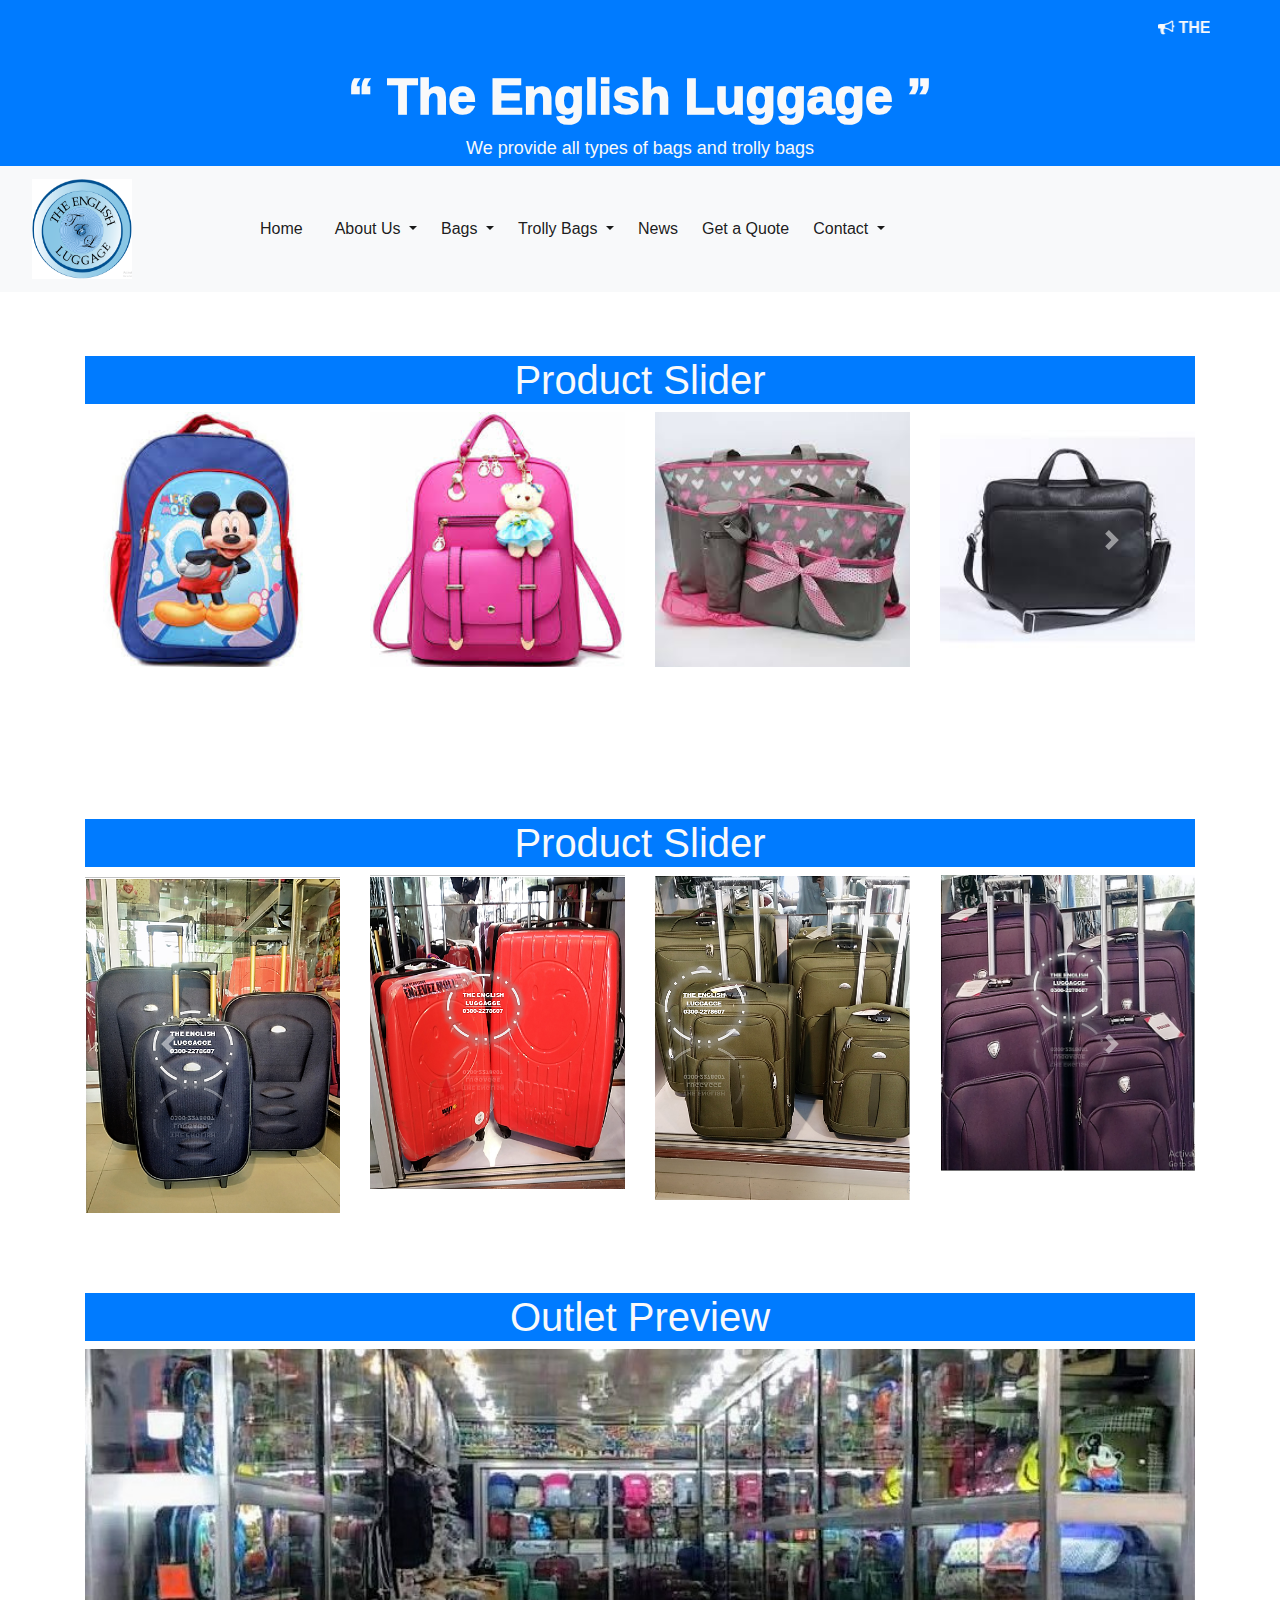
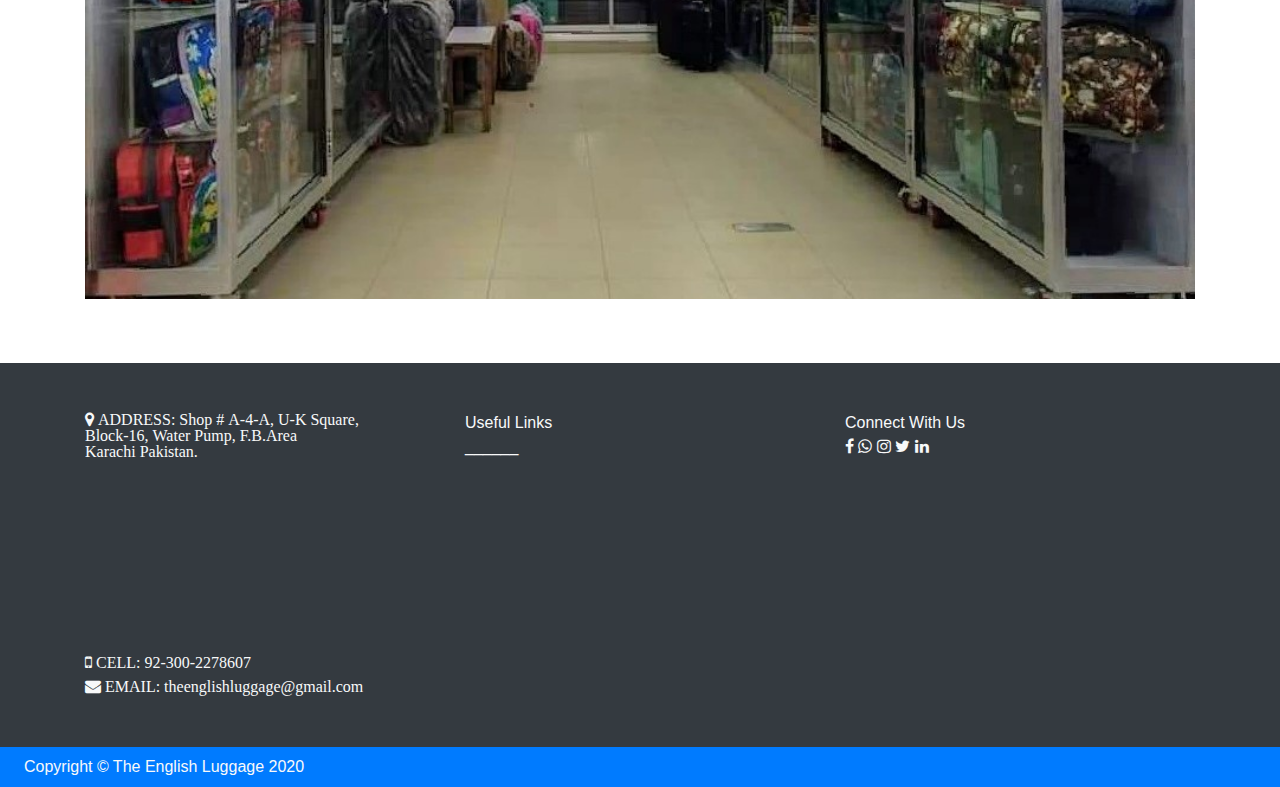
<file: public/index.html>
<!DOCTYPE html>
<html lang="en">
<head>
    <meta charset="UTF-8">
    <meta name="viewport" content="width=device-width, initial-scale=1.0">
    <title>The English Luggage</title>
    <link rel="stylesheet" href="style.css">
    <link rel="stylesheet" href="css/bootstrap.css">
    <link rel="stylesheet" href="css/font-awesome.min.css">
</head>
<body>
  <div class="news bg-primary text-light py-3">
    <div class="container">
        <div class="row">
    <marquee behavior="" direction=""> <i class="fa fa-bullhorn" aria-hidden="true"></i> <b>THE ENGLISH LUGGAGE  Regular Timings: 9:00 AM to 7:00 PM, Friday Timings: 9:00 AM to 7:00 PM | Break: 12:30 PM to 2:00 PM  </b>  </marquee>
        </div>
    </div>
    </div>
    <!-- topbar start -->
    <div class="topbar bg-primary text-light py-1">
        <div class="container">
            <div class="row">
                <div class="col-md-2">  
                </div>

                <div class="col-md-8 heading text-light">  
                 <q class="tel">   The English Luggage </q> <br> We provide all types of bags and trolly bags              </div>

                <div class="col-md-2 "> 
                    <div class="social">
                        <a href="https://www.facebook.com/TheEnglishLuggage/?ref=bookmarks"> <i class="fa fa-facebook pl-2"></i></a>
                        <a href=""> <i class="fa fa-phone pl-2"></i></a>  
                        <a href=""><i class="fa fa-envelope pl-2"></i></a>
                        <a href=""><i class="fa fa-instagram pl-2"></i></a>
                        <a href=""><i class="fa fa-whatsapp pl-2"></i></a>
                    </div>

                </div>

            </div>
        </div>
    </div>
    <!-- topbar ends -->
    
    <!-- <img src="images/shop logo.jpg" class="img-fluid" alt="Responsive image"> -->

<!-- menu bar start -->
<nav class="navbar sticky-top navbar-light bg-light navbar-expand-md">
    <a class="navbar-brand pl-3 pr-5" href="#"><img width="100px"
         height="100px" src="images/tel logo.png" class="logopic" alt=""></a>
    <button class="navbar-toggler" type="button" data-toggle="collapse" data-target="#navbarSupportedContent" aria-controls="navbarSupportedContent" aria-expanded="false" aria-label="Toggle navigation">
      <span class="navbar-toggler-icon"></span>
    </button>
  
    <div class="collapse navbar-collapse pl-5" id="navbarSupportedContent">
      <ul class="navbar-nav mr-auto">


        <li class="nav-item active home">
          <a class="nav-link px-3 pr-2" href="#">Home <span class="sr-only">(current)</span></a>
        </li>



        <li class="nav-item dropdown active pl-2">
          <a class="nav-link dropdown-toggle" href="#" id="navbarDropdown" role="button" data-toggle="dropdown" aria-haspopup="true" aria-expanded="false">
            About Us
          </a>
          <div class="dropdown-menu" aria-labelledby="navbarDropdown">
            <a class="dropdown-item" href="linking pages/intro.html">Introduction</a>
                        
          </div>
        </li>



        <li class="nav-item dropdown active pl-2">
            <a class="nav-link dropdown-toggle" href="#" id="navbarDropdown" role="button" data-toggle="dropdown" aria-haspopup="true" aria-expanded="false">
              Bags
            </a>
            <div class="dropdown-menu" aria-labelledby="navbarDropdown">
              <a class="dropdown-item" href="linking pages/bags.html" >School Bags</a>
              <a class="dropdown-item" href="linking pages/college.html">College Bags</a>
              <!-- <a class="dropdown-item" href="#">University Bags</a>
              <a class="dropdown-item" href="#">Baby Bags</a>
              <a class="dropdown-item" href="#">Ladies Bags</a>
              <a class="dropdown-item" href="#">Hand pouches and clutches</a> -->
              
              
            </div>
          </li>


          <li class="nav-item dropdown active pl-2">
            <a class="nav-link dropdown-toggle" href="#" id="navbarDropdown" role="button" data-toggle="dropdown" aria-haspopup="true" aria-expanded="false">
              Trolly Bags
            </a>
            <div class="dropdown-menu" aria-labelledby="navbarDropdown">
              <a class="dropdown-item" href="linking pages/semihard.html"target="_blank">Semi-Hard Trolly Bags</a>
              <a class="dropdown-item" href="linking pages/fiber.html"target="_blank">Fiber Trolly Bags</a>
              
            </div>
          </li>

          <!-- <li class="nav-item dropdown active">
            <a class="nav-link dropdown-toggle" href="#" id="navbarDropdown" role="button" data-toggle="dropdown" aria-haspopup="true" aria-expanded="false">
              Office/Work
            </a>
            <div class="dropdown-menu" aria-labelledby="navbarDropdown">
              <a class="dropdown-item" href="#">Saylani University</a>
              <a class="dropdown-item" href="#">Saylani City</a>
              
            </div>
          </li> -->

          
          <li class="nav-item active pl-2">
            <a class="nav-link" href="linking pages/news.html">News <span class="sr-only">(current)</span></a>
          </li>
          <li class="nav-item active pl-2">
            <a class="nav-link" href="linking pages/quote.html">Get a Quote <span class="sr-only">(current)</span></a>
          </li>

          <li class="nav-item active dropdown pl-2">
            <a class="nav-link dropdown-toggle" href="#" id="navbarDropdown" role="button" data-toggle="dropdown" aria-haspopup="true" aria-expanded="false">
              Contact
            </a>
            <div class="dropdown-menu" aria-labelledby="navbarDropdown">
              <a class="dropdown-item" href="https://www.facebook.com/TheEnglishLuggage/?ref=bookmarks" target="_blank">Facebook</a>
              <a class="dropdown-item" href="https://wa.me/923002278607" target="_blank">Whatsapp</a>
              <a class="dropdown-item" href="mailto:theenglishluggage@gmail.com" target="_blank">Email</a>
              <a class="dropdown-item" href="TEL:+923002278607">Call</a>
           
            </div>
          </li>  
        
          
    </div>
  </nav>
<!-- menu bar ends -->

<!-- product slider -->

<div class="container my-5 py-3" >
  <h1 class="text-center bg-primary text-light font-weight-larger">Product Slider</h1>
  <!-- Slider -->
  <div id="carouselExampleControls" class="carousel slide" data-ride="carousel">
      <div class="carousel-inner">
        <div class="carousel-item active">
            <div class="row"> 
                <div class="col-3"><img src="images/2.jpg" class="d-block w-100" alt="..."></div>
                <div class="col-3"><img src="images/3.jpg" class="d-block w-100" alt="..."></div>
                <div class="col-3"><img src="images/7.jpg" class="d-block w-100" alt="..."></div>
                <div class="col-3"><img src="images/6.jpg" class="d-block w-100" alt="..."></div>
          </div>
         
        </div>
        <div class="carousel-item">
          <div class="row"> 
              <div class="col-3"><img src="images/10.jpg" class="d-block w-100" alt="..."></div>
              <div class="col-3"><img src="images/download (1).jpg" class="d-block w-100" alt="..."></div>
              <div class="col-3"><img src="images/big3.jpg" class="d-block w-100" alt="..."></div>
              <div class="col-3"><img src="images/5.png" class="d-block w-100" alt="..."></div>
        </div>
        </div>
        
      </div>
      <a class="carousel-control-prev" href="#carouselExampleControls" role="button" data-slide="prev">
        <span class="carousel-control-prev-icon" aria-hidden="true"></span>
        <span class="sr-only">Previous</span>
      </a>
      <a class="carousel-control-next" href="#carouselExampleControls" role="button" data-slide="next">
        <span class="carousel-control-next-icon" aria-hidden="true"></span>
        <span class="sr-only">Next</span>
      </a>
    </div>
</div>

<!-- product slider -->

<br>

<!-- product slider -->

<div class="container my-5 py-3" >
  <h1 class="text-center bg-primary text-light font-weight-larger">Product Slider</h1>
  <!-- Slider -->
  <div id="carouselExampleControls" class="carousel slide" data-ride="carousel">
      <div class="carousel-inner">
        <div class="carousel-item active">
            <div class="row"> 
                <div class="col-3"><img src="images/t1.png" class="d-block w-100" alt="..."></div>
                <div class="col-3"><img src="images/t2.png" class="d-block w-100" alt="..."></div>
                <div class="col-3"><img src="images/t3.png" class="d-block w-100" alt="..."></div>
                <div class="col-3"><img src="images/t4.png" class="d-block w-100" alt="..."></div>
          </div>
         
        </div>
        <div class="carousel-item">
          <div class="row"> 
              <div class="col-3"><img src="images/tb1.png" class="d-block w-100" alt="..."></div>
              <div class="col-3"><img src="images/tb2.png" class="d-block w-100" alt="..."></div>
              <div class="col-3"><img src="images/tb3.png" class="d-block w-100" alt="..."></div>
              <div class="col-3"><img src="images/tb4.png" class="d-block w-100" alt="..."></div>
        </div>
        </div>
        
      </div>
      <a class="carousel-control-prev" href="#carouselExampleControls" role="button" data-slide="prev">
        <span class="carousel-control-prev-icon" aria-hidden="true"></span>
        <span class="sr-only">Previous</span>
      </a>
      <a class="carousel-control-next" href="#carouselExampleControls" role="button" data-slide="next">
        <span class="carousel-control-next-icon" aria-hidden="true"></span>
        <span class="sr-only">Next</span>
      </a>
    </div>
</div>

<!-- product slider -->



<div class="container  my-5 py-3">
  <div class="row">
    <div class="col-md-12">
      <h1 class="text-center bg-primary text-light font-weight-larger">Outlet Preview</h1>
      <img  src="images/img1.jpg" class="img-fluid w-100" alt="Responsive image">

    </div>
  </div>
</div>





<!-- black contact us pannel start -->
<div class="blackpannel bg-dark text-light mt-5 py-5">
    <div class="container">
        <div class="row">
      <div class="col-md-4 address"><i class="fa fa-map-marker"> ADDRESS: Shop # A-4-A, U-K Square,<br>
        Block-16, Water Pump, F.B.Area<br> 
       Karachi Pakistan. </i>
                <br>
                <iframe src="https://www.google.com/maps/embed?pb=!1m18!1m12!1m3!1d1808.9095577838484!2d67.07708205872191!3d24.938231299999995!2m3!1f0!2f0!3f0!3m2!1i1024!2i768!4f13.1!3m3!1m2!1s0x3eb33f772e24abd9%3A0x7d7f6e0f7008e4a7!2sThe%20English%20Luggage!5e0!3m2!1sen!2s!4v1589490711130!5m2!1sen!2s" width="300" height="180" frameborder="0" style="border:0;" allowfullscreen=""
                 aria-hidden="false" tabindex="0"></iframe>
                <i class="fa fa-mobile"> CELL: 92-300-2278607</i>  
                <br> 
                <i class="fa fa-envelope"> EMAIL: theenglishluggage@gmail.com</i> 
            </div>
            <div class="col-md-4 useful">Useful Links <br><span class="lastline">______</span></div>
            <div class="col-md-4 contacts">Connect With Us <br>
              <i class="fa fa-facebook"></i>
              <i class="fa fa-whatsapp"></i>
              <i class="fa fa-instagram"></i>
              <i class="fa fa-twitter"></i>
              <i class="fa fa-linkedin"></i></div>
        </div>
    </div>
</div>





<!-- footer copy right start -->
<div class="footer bg-primary text-light py-2 pl-4 font-weight-light">
    <div class="row">
        <div class="col-md-12">
            <footer>Copyright © The English Luggage 2020</footer>
        </div>
    </div>
</div>
<!-- footer copy right ends -->




    <script src="https://code.jquery.com/jquery-3.4.1.slim.min.js" integrity="sha384-J6qa4849blE2+poT4WnyKhv5vZF5SrPo0iEjwBvKU7imGFAV0wwj1yYfoRSJoZ+n" crossorigin="anonymous"></script>
<script src="https://cdn.jsdelivr.net/npm/popper.js@1.16.0/dist/umd/popper.min.js" integrity="sha384-Q6E9RHvbIyZFJoft+2mJbHaEWldlvI9IOYy5n3zV9zzTtmI3UksdQRVvoxMfooAo" crossorigin="anonymous"></script>
<script src="https://stackpath.bootstrapcdn.com/bootstrap/4.4.1/js/bootstrap.min.js" integrity="sha384-wfSDF2E50Y2D1uUdj0O3uMBJnjuUD4Ih7YwaYd1iqfktj0Uod8GCExl3Og8ifwB6" crossorigin="anonymous"></script>
</body>
</html>
</file>
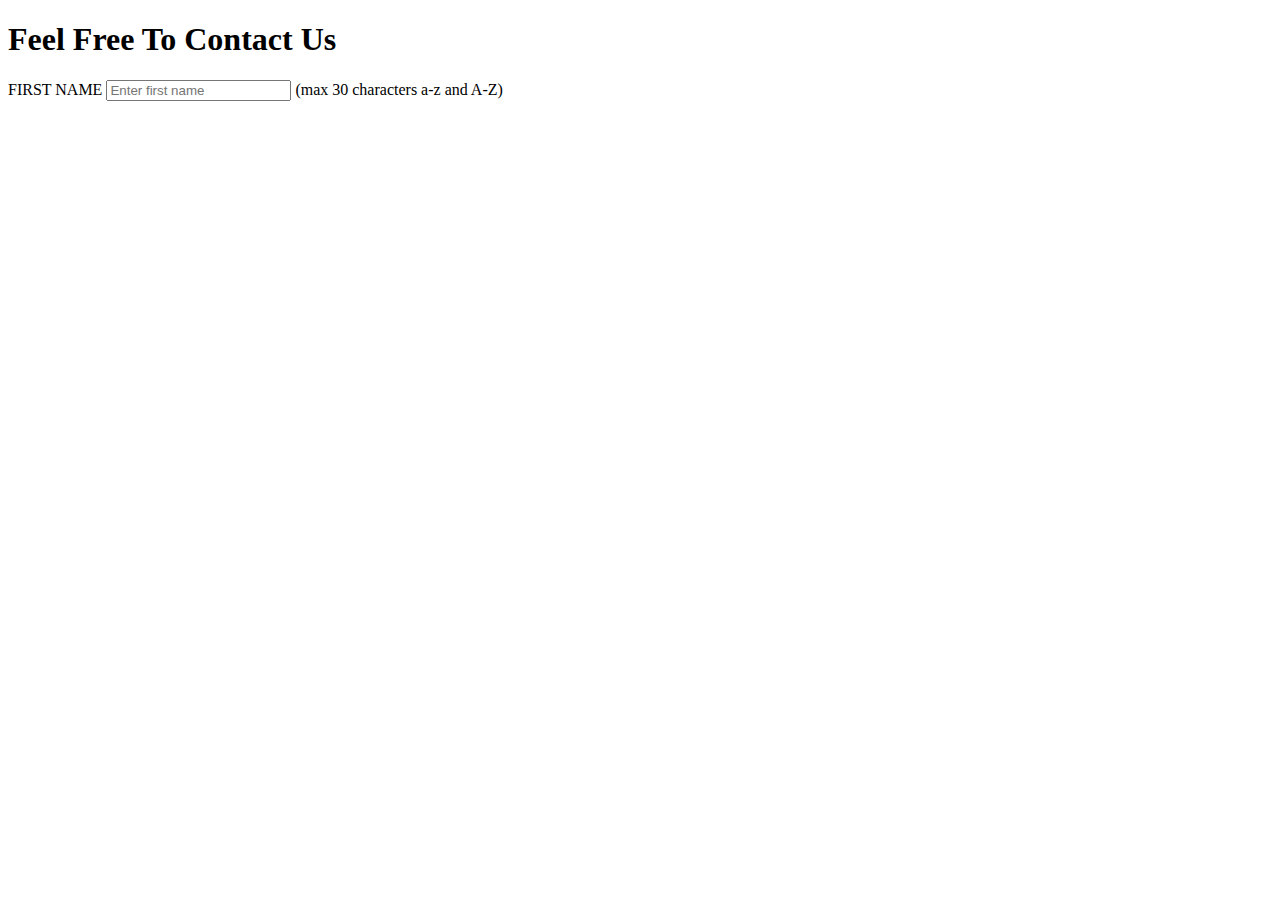
<file: public/images/quote.html>
<!DOCTYPE html>
<html lang="en">
<head>
    <meta charset="UTF-8">
    <meta name="viewport" content="width=device-width, initial-scale=1.0">
    <title>Document</title>
</head>
<body>
    <div class="container">
        <div class="row">
            <div class="">
                <form action="">
                    <h1>Feel Free To Contact Us</h1>
                    <p>
                        <label for="FIRST NAME">FIRST NAME</label>
                    <input id="FIRST NAME" type="text" name="FIRST NAME" placeholder="Enter first name" maxlength="30">
                    (max 30 characters a-z and A-Z)
                    </p>
                </form>

            </div>
        </div>
    </div>
</body>
</html>
</file>
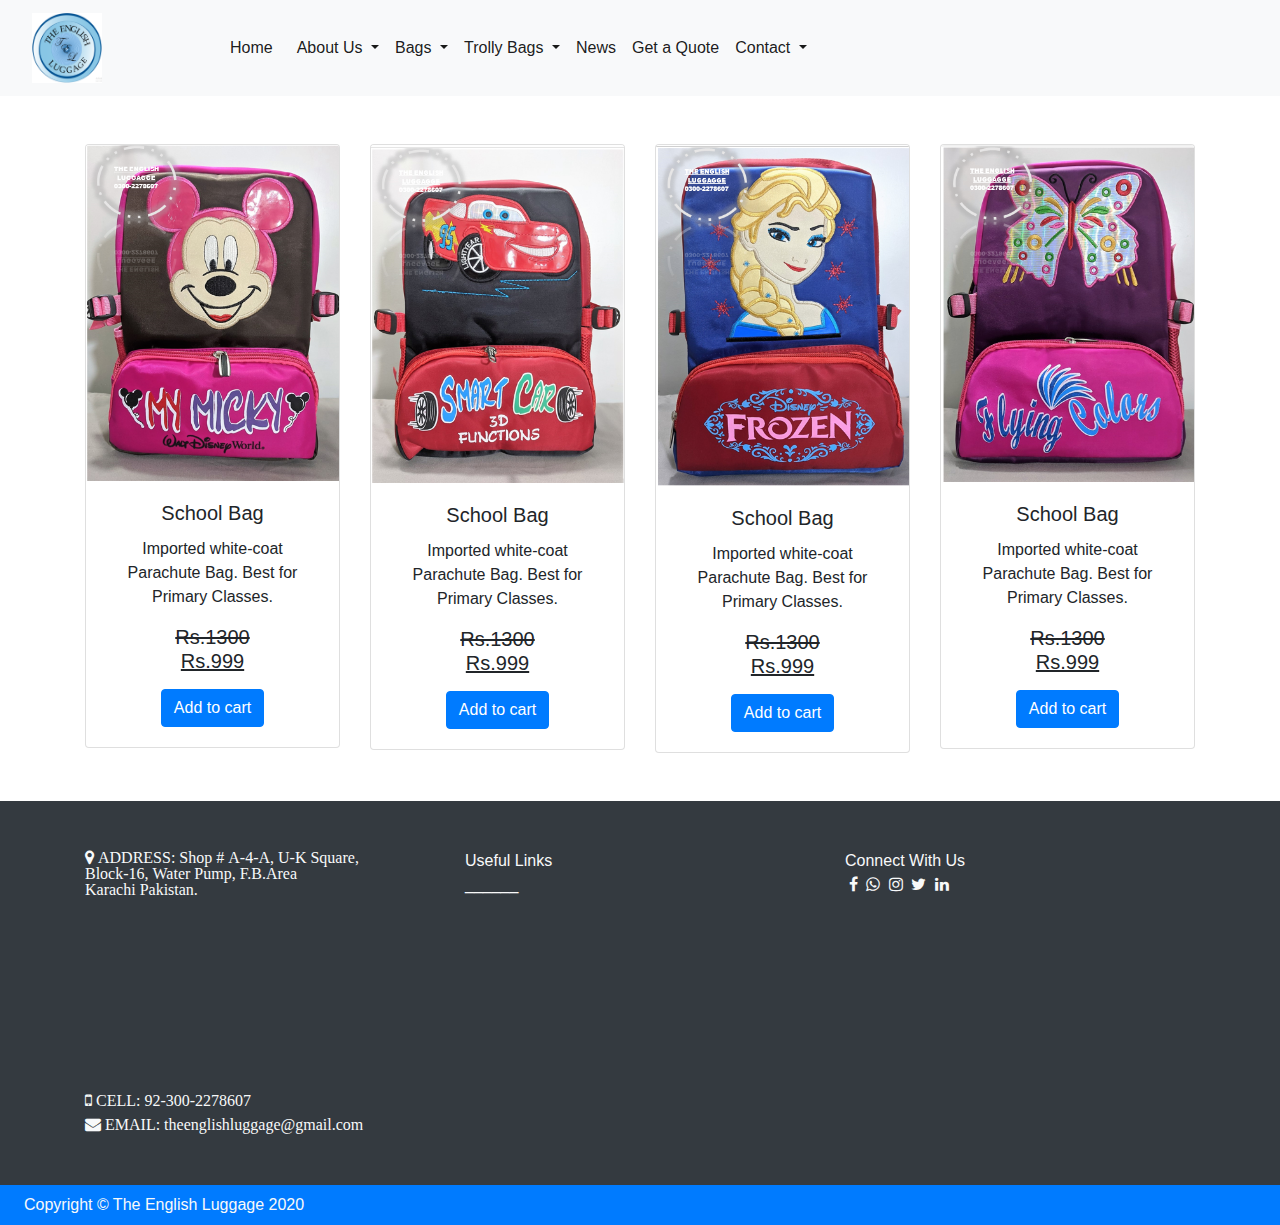
<file: public/linking pages/bags.html>
<!DOCTYPE html>
<html lang="en">
<head>
    <meta charset="UTF-8">
    <meta name="viewport" content="width=device-width, initial-scale=1.0">
    <title>School Bags</title>
    <link rel="stylesheet" href="../style.css">
    <link rel="stylesheet" href="../css/bootstrap.css">
    <link rel="stylesheet" href="../css/font-awesome.min.css">
</head>
<body>
    



<!-- menu bar start -->
<nav class="navbar sticky-top navbar-light bg-light navbar-expand-md">
    <a class="navbar-brand pl-3 pr-5" href="#"><img width="70px"
         height="70px" src="../images/tel logo.png" class="logopic" alt=""></a>
    <button class="navbar-toggler" type="button" data-toggle="collapse" data-target="#navbarSupportedContent" aria-controls="navbarSupportedContent" aria-expanded="false" aria-label="Toggle navigation">
      <span class="navbar-toggler-icon"></span>
    </button>
  
    <div class="collapse navbar-collapse pl-5" id="navbarSupportedContent">
      <ul class="navbar-nav mr-auto">


        <li class="nav-item active home">
          <a class="nav-link px-3" href="../index.html">Home <span class="sr-only">(current)</span></a>
        </li>



        <li class="nav-item dropdown active">
          <a class="nav-link dropdown-toggle" href="#" id="navbarDropdown" role="button" data-toggle="dropdown" aria-haspopup="true" aria-expanded="false">
            About Us
          </a>
          <div class="dropdown-menu" aria-labelledby="navbarDropdown">
            <a class="dropdown-item" href="../linking pages/intro.html">Introduction</a>
            
            
          </div>
        </li>



        <li class="nav-item dropdown active">
            <a class="nav-link dropdown-toggle" href="#" id="navbarDropdown" role="button" data-toggle="dropdown" aria-haspopup="true" aria-expanded="false">
              Bags
            </a>
            <div class="dropdown-menu" aria-labelledby="navbarDropdown">
              <a class="dropdown-item" href="bags.html">School Bags</a>
              <a class="dropdown-item" href="college.html">College Bags</a>
              <!-- <a class="dropdown-item" href="#">University Bags</a>
              <a class="dropdown-item" href="#">Baby Bags</a>
              <a class="dropdown-item" href="#">Ladies Bags</a>
              <a class="dropdown-item" href="#">Hand pouches and clutches</a> -->
              
              
            </div>
          </li>


          <li class="nav-item dropdown active">
            <a class="nav-link dropdown-toggle" href="#" id="navbarDropdown" role="button" data-toggle="dropdown" aria-haspopup="true" aria-expanded="false">
              Trolly Bags
            </a>
            <div class="dropdown-menu" aria-labelledby="navbarDropdown">
              <a class="dropdown-item" href="../linking pages/semihard.html">Semi-Hard Trolly Bags</a>
              <a class="dropdown-item" href="fiber.html">Fiber Trolly Bags</a>
              
            </div>
          </li>

          <!-- <li class="nav-item dropdown active">
            <a class="nav-link dropdown-toggle" href="#" id="navbarDropdown" role="button" data-toggle="dropdown" aria-haspopup="true" aria-expanded="false">
              Office/Work
            </a>
            <div class="dropdown-menu" aria-labelledby="navbarDropdown">
              <a class="dropdown-item" href="#">Saylani University</a>
              <a class="dropdown-item" href="#">Saylani City</a>
              
            </div>
          </li> -->
          
          <li class="nav-item active">
            <a class="nav-link" href="news.html">News <span class="sr-only">(current)</span></a>
          </li>
          <li class="nav-item active">
            <a class="nav-link" href="quote.html">Get a Quote <span class="sr-only">(current)</span></a>
          </li>
          
          <li class="nav-item active dropdown">
            <a class="nav-link dropdown-toggle" href="#" id="navbarDropdown" role="button" data-toggle="dropdown" aria-haspopup="true" aria-expanded="false">
              Contact
            </a>
            <div class="dropdown-menu" aria-labelledby="navbarDropdown">
              <a class="dropdown-item" href="https://www.facebook.com/TheEnglishLuggage/?ref=bookmarks" target="_blank">Facebook</a>
              <a class="dropdown-item" href="https://wa.me/923002278607" target="_blank">Whatsapp</a>
              <a class="dropdown-item" href="mailto:theenglishluggage@gmail.com" target="_blank">Email</a>
              <a class="dropdown-item" href="TEL:+923002278607">Call</a>
           
            </div>
          </li>  
        
          
    </div>
  </nav>
<!-- menu bar ends -->

<!-- bag cards start -->
<div class="container mt-5 mb-5">
    <div class="row">
  <div class="col-md-3">
            <div class="card" style="">
              <img src="../images/b1 (1).png" class="card-img-top img-fluid" alt="...">
              <div class="card-body text-center">
                <h5 class="card-title">School Bag</h5>
                <p class="card-text">Imported white-coat Parachute Bag. Best for Primary Classes. <h5> <s>Rs.1300</s> <br> <ins> Rs.999</ins></h5></p>
                <a href="#" class="btn btn-primary">Add to cart</a>
              </div>
            </div>
          </div>
  
          <div class="col-md-3">
            <div class="card" style="">
              <img src="../images/b1 (2).png" class="card-img-top img-fluid" alt="...">
              <div class="card-body text-center">
                <h5 class="card-title">School Bag</h5>
                <p class="card-text">Imported white-coat Parachute Bag. Best for Primary Classes. <h5> <s>Rs.1300</s> <br> <ins> Rs.999</ins></h5></p>
                <a href="#" class="btn btn-primary">Add to cart</a>
              </div>
            </div>
          </div>
  
          <div class="col-md-3">
            <div class="card" style="">
              <img src="../images/b1 (3).png" class="card-img-top img-fluid" alt="...">
              <div class="card-body text-center">
                <h5 class="card-title">School Bag</h5>
                <p class="card-text">Imported white-coat Parachute Bag. Best for Primary Classes. <h5> <s>Rs.1300</s> <br> <ins> Rs.999</ins></h5></p>
                <a href="#" class="btn btn-primary">Add to cart</a>
              </div>
            </div>
          </div>
  
          <div class="col-md-3">
            <div class="card" style="">
              <img src="../images/b1 (4).png" class="card-img-top img-fluid" alt="...">
              <div class="card-body text-center">
                <h5 class="card-title">School Bag</h5>
                <p class="card-text">Imported white-coat Parachute Bag. Best for Primary Classes. <h5> <s>Rs.1300</s> <br> <ins> Rs.999</ins></h5></p>
                <a href="#" class="btn btn-primary">Add to cart</a>
              </div>
            </div>
          </div>
  
          </div>
          </div>
  
<!-- bag cards ends -->

    <!-- black contact us pannel start -->
<div class="blackpannel bg-dark text-light mt-5 py-5">
    <div class="container">
        <div class="row">
      <div class="col-md-4 address"><i class="fa fa-map-marker"> ADDRESS: Shop # A-4-A, U-K Square,<br>
        Block-16, Water Pump, F.B.Area<br> 
       Karachi Pakistan. </i>
                <br>
                <iframe src="https://www.google.com/maps/embed?pb=!1m18!1m12!1m3!1d1808.9095577838484!2d67.07708205872191!3d24.938231299999995!2m3!1f0!2f0!3f0!3m2!1i1024!2i768!4f13.1!3m3!1m2!1s0x3eb33f772e24abd9%3A0x7d7f6e0f7008e4a7!2sThe%20English%20Luggage!5e0!3m2!1sen!2s!4v1589490711130!5m2!1sen!2s" width="300" height="180" frameborder="0" style="border:0;" allowfullscreen=""
                 aria-hidden="false" tabindex="0"></iframe>
                <i class="fa fa-mobile"> CELL: 92-300-2278607</i>  
                <br> 
                <i class="fa fa-envelope"> EMAIL: theenglishluggage@gmail.com</i> 
            </div>
            <div class="col-md-4 useful">Useful Links <br><span class="lastline">______</span></div>
            <div class="col-md-4 contacts">Connect With Us <br>
              <i class="fa fa-facebook pl-1"></i>
              <i class="fa fa-whatsapp pl-1"></i>
              <i class="fa fa-instagram pl-1"></i>
              <i class="fa fa-twitter pl-1"></i>
              <i class="fa fa-linkedin pl-1"></i></div>
        </div>
    </div>
</div>





<!-- footer copy right start -->
<div class="footer bg-primary text-light py-2 pl-4 font-weight-light">
    <div class="row">
        <div class="col-md-12">
            <footer>Copyright © The English Luggage 2020</footer>
        </div>
    </div>
</div>
<!-- footer copy right ends -->




    <script src="https://code.jquery.com/jquery-3.4.1.slim.min.js" integrity="sha384-J6qa4849blE2+poT4WnyKhv5vZF5SrPo0iEjwBvKU7imGFAV0wwj1yYfoRSJoZ+n" crossorigin="anonymous"></script>
<script src="https://cdn.jsdelivr.net/npm/popper.js@1.16.0/dist/umd/popper.min.js" integrity="sha384-Q6E9RHvbIyZFJoft+2mJbHaEWldlvI9IOYy5n3zV9zzTtmI3UksdQRVvoxMfooAo" crossorigin="anonymous"></script>
<script src="https://stackpath.bootstrapcdn.com/bootstrap/4.4.1/js/bootstrap.min.js" integrity="sha384-wfSDF2E50Y2D1uUdj0O3uMBJnjuUD4Ih7YwaYd1iqfktj0Uod8GCExl3Og8ifwB6" crossorigin="anonymous"></script>
</body>
</html>
</file>
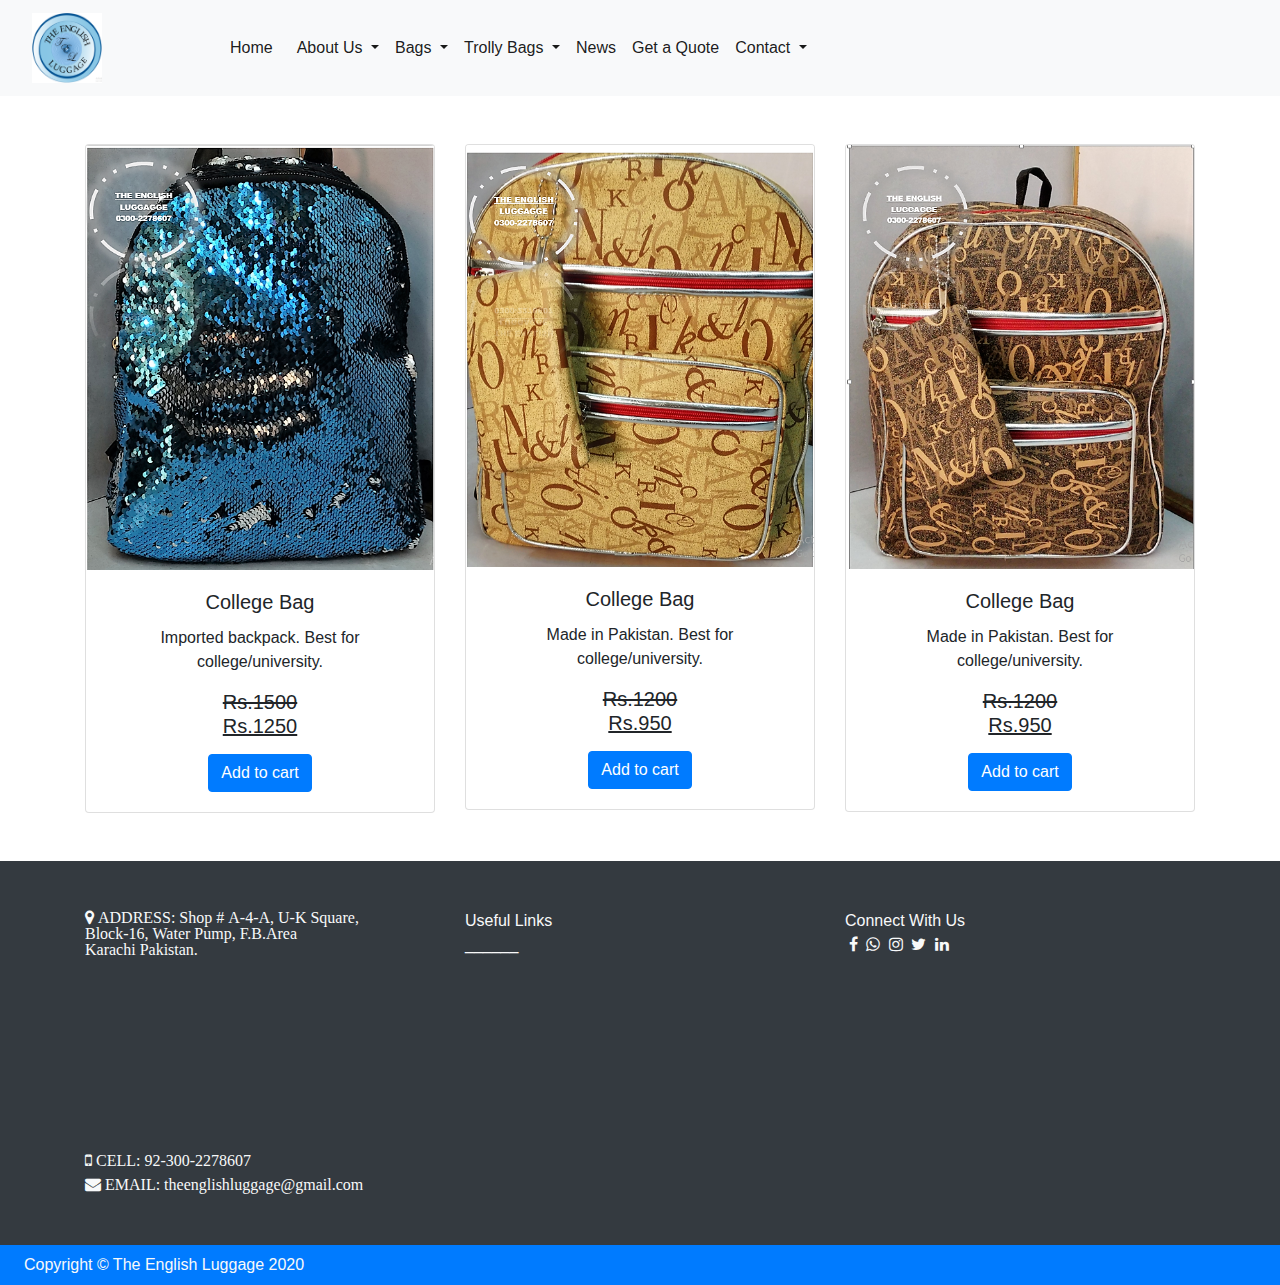
<file: public/linking pages/college.html>
<!DOCTYPE html>
<html lang="en">
<head>
    <meta charset="UTF-8">
    <meta name="viewport" content="width=device-width, initial-scale=1.0">
    <title>College Bags</title>
    <link rel="stylesheet" href="../style.css">
    <link rel="stylesheet" href="../css/bootstrap.css">
    <link rel="stylesheet" href="../css/font-awesome.min.css">
</head>
<body>
    
<!-- menu bar start -->
<nav class="navbar sticky-top navbar-light bg-light navbar-expand-md">
    <a class="navbar-brand pl-3 pr-5" href="#"><img width="70px"
         height="70px" src="../images/tel logo.png" class="logopic" alt=""></a>
    <button class="navbar-toggler" type="button" data-toggle="collapse" data-target="#navbarSupportedContent" aria-controls="navbarSupportedContent" aria-expanded="false" aria-label="Toggle navigation">
      <span class="navbar-toggler-icon"></span>
    </button>
  
    <div class="collapse navbar-collapse pl-5" id="navbarSupportedContent">
      <ul class="navbar-nav mr-auto">


        <li class="nav-item active home">
          <a class="nav-link px-3" href="../index.html">Home <span class="sr-only">(current)</span></a>
        </li>



        <li class="nav-item dropdown active">
          <a class="nav-link dropdown-toggle" href="#" id="navbarDropdown" role="button" data-toggle="dropdown" aria-haspopup="true" aria-expanded="false">
            About Us
          </a>
          <div class="dropdown-menu" aria-labelledby="navbarDropdown">
            <a class="dropdown-item" href="../linking pages/intro.html">Introduction</a>
            
            
          </div>
        </li>



        <li class="nav-item dropdown active">
            <a class="nav-link dropdown-toggle" href="#" id="navbarDropdown" role="button" data-toggle="dropdown" aria-haspopup="true" aria-expanded="false">
              Bags
            </a>
            <div class="dropdown-menu" aria-labelledby="navbarDropdown">
              <a class="dropdown-item" href="bags.html">School Bags</a>
              <a class="dropdown-item" href="college.html">College Bags</a>
              <!-- <a class="dropdown-item" href="#">University Bags</a>
              <a class="dropdown-item" href="#">Baby Bags</a>
              <a class="dropdown-item" href="#">Ladies Bags</a>
              <a class="dropdown-item" href="#">Hand pouches and clutches</a>
               -->
              
            </div>
          </li>


          <li class="nav-item dropdown active">
            <a class="nav-link dropdown-toggle" href="#" id="navbarDropdown" role="button" data-toggle="dropdown" aria-haspopup="true" aria-expanded="false">
              Trolly Bags
            </a>
            <div class="dropdown-menu" aria-labelledby="navbarDropdown">
              <a class="dropdown-item" href="../linking pages/semihard.html">Semi-Hard Trolly Bags</a>
              <a class="dropdown-item" href="fiber.html">Fiber Trolly Bags</a>
              
            </div>
          </li>

          <!-- <li class="nav-item dropdown active">
            <a class="nav-link dropdown-toggle" href="#" id="navbarDropdown" role="button" data-toggle="dropdown" aria-haspopup="true" aria-expanded="false">
              Office/Work
            </a>
            <div class="dropdown-menu" aria-labelledby="navbarDropdown">
              <a class="dropdown-item" href="#">Saylani University</a>
              <a class="dropdown-item" href="#">Saylani City</a>
              
            </div>
          </li> -->
          
          <li class="nav-item active">
            <a class="nav-link" href="news.html">News <span class="sr-only">(current)</span></a>
          </li>
          <li class="nav-item active">
            <a class="nav-link" href="quote.html">Get a Quote <span class="sr-only">(current)</span></a>
          </li>

          <li class="nav-item active dropdown">
            <a class="nav-link dropdown-toggle" href="#" id="navbarDropdown" role="button" data-toggle="dropdown" aria-haspopup="true" aria-expanded="false">
              Contact
            </a>
            <div class="dropdown-menu" aria-labelledby="navbarDropdown">
              <a class="dropdown-item" href="https://www.facebook.com/TheEnglishLuggage/?ref=bookmarks" target="_blank">Facebook</a>
              <a class="dropdown-item" href=https://wa.me/923002278607" target="_blank">Whatsapp</a>
              <a class="dropdown-item" href="mailto:theenglishluggage@gmail.com" target="_blank">Email</a>
              <a class="dropdown-item" href="TEL:+923002278607">Call</a>
           
            </div>
          </li>  
        
          
    </div>
  </nav>
<!-- menu bar ends -->

<!-- bag cards start -->
<div class="container mt-5 mb-5">
    <div class="row">
  <!-- <div class="col-md-3">
            <div class="card" style="">
              <img src="../images/b1 (1).png" class="card-img-top img-fluid" alt="...">
              <div class="card-body text-center">
                <h5 class="card-title">School Bag</h5>
                <p class="card-text">Imported white-coat Parachute Bag. Best for Primary Classes. <h5> <s>Rs.1300</s> <br> <ins> Rs.999</ins></h5></p>
                <a href="#" class="btn btn-primary">Add to cart</a>
              </div>
            </div>
          </div> -->
  
          <div class="col-md-4">
            <div class="card" style="">
              <img src="../images/bsnew4.png" class="card-img-top img-fluid" alt="...">
              <div class="card-body text-center">
                <h5 class="card-title">College Bag</h5>
                <p class="card-text">Imported backpack. Best for college/university. <h5> <s>Rs.1500</s> <br> <ins> Rs.1250</ins></h5></p>
                <a href="#" class="btn btn-primary">Add to cart</a>
              </div>
            </div>
          </div>
  
          <div class="col-md-4">
            <div class="card" style="">
              <img src="../images/bsnew6.png" class="card-img-top img-fluid" alt="...">
              <div class="card-body text-center">
                <h5 class="card-title">College Bag</h5>
                <p class="card-text">Made in Pakistan. Best for college/university. <h5> <s>Rs.1200</s> <br> <ins> Rs.950</ins></h5></p>
                <a href="#" class="btn btn-primary">Add to cart</a>
              </div>
            </div>
          </div>
  
          <div class="col-md-4">
            <div class="card" style="">
              <img src="../images/bsnew3.png" class="card-img-top img-fluid" alt="...">
              <div class="card-body text-center">
                <h5 class="card-title">College Bag</h5>
                <p class="card-text">Made in Pakistan. Best for college/university. <h5> <s>Rs.1200</s> <br> <ins> Rs.950</ins></h5></p>
                <a href="#" class="btn btn-primary">Add to cart</a>
              </div>
            </div>
          </div>
  
          </div>
          </div>
  
<!-- bag cards ends -->

    <!-- black contact us pannel start -->
<div class="blackpannel bg-dark text-light mt-5 py-5">
    <div class="container">
        <div class="row">
      <div class="col-md-4 address"><i class="fa fa-map-marker"> ADDRESS: Shop # A-4-A, U-K Square,<br>
        Block-16, Water Pump, F.B.Area<br> 
       Karachi Pakistan. </i>
                <br>
                <iframe src="https://www.google.com/maps/embed?pb=!1m18!1m12!1m3!1d1808.9095577838484!2d67.07708205872191!3d24.938231299999995!2m3!1f0!2f0!3f0!3m2!1i1024!2i768!4f13.1!3m3!1m2!1s0x3eb33f772e24abd9%3A0x7d7f6e0f7008e4a7!2sThe%20English%20Luggage!5e0!3m2!1sen!2s!4v1589490711130!5m2!1sen!2s" width="300" height="180" frameborder="0" style="border:0;" allowfullscreen=""
                 aria-hidden="false" tabindex="0"></iframe>
                <i class="fa fa-mobile"> CELL: 92-300-2278607</i>  
                <br> 
                <i class="fa fa-envelope"> EMAIL: theenglishluggage@gmail.com</i> 
            </div>
            <div class="col-md-4 useful">Useful Links <br><span class="lastline">______</span></div>
            <div class="col-md-4 contacts">Connect With Us <br>
              <i class="fa fa-facebook pl-1"></i>
              <i class="fa fa-whatsapp pl-1"></i>
              <i class="fa fa-instagram pl-1"></i>
              <i class="fa fa-twitter pl-1"></i>
              <i class="fa fa-linkedin pl-1"></i></div>
        </div>
    </div>
</div>





<!-- footer copy right start -->
<div class="footer bg-primary text-light py-2 pl-4 font-weight-light">
    <div class="row">
        <div class="col-md-12">
            <footer>Copyright © The English Luggage 2020</footer>
        </div>
    </div>
</div>
<!-- footer copy right ends -->




    <script src="https://code.jquery.com/jquery-3.4.1.slim.min.js" integrity="sha384-J6qa4849blE2+poT4WnyKhv5vZF5SrPo0iEjwBvKU7imGFAV0wwj1yYfoRSJoZ+n" crossorigin="anonymous"></script>
<script src="https://cdn.jsdelivr.net/npm/popper.js@1.16.0/dist/umd/popper.min.js" integrity="sha384-Q6E9RHvbIyZFJoft+2mJbHaEWldlvI9IOYy5n3zV9zzTtmI3UksdQRVvoxMfooAo" crossorigin="anonymous"></script>
<script src="https://stackpath.bootstrapcdn.com/bootstrap/4.4.1/js/bootstrap.min.js" integrity="sha384-wfSDF2E50Y2D1uUdj0O3uMBJnjuUD4Ih7YwaYd1iqfktj0Uod8GCExl3Og8ifwB6" crossorigin="anonymous"></script>
</body>
</html>
</file>
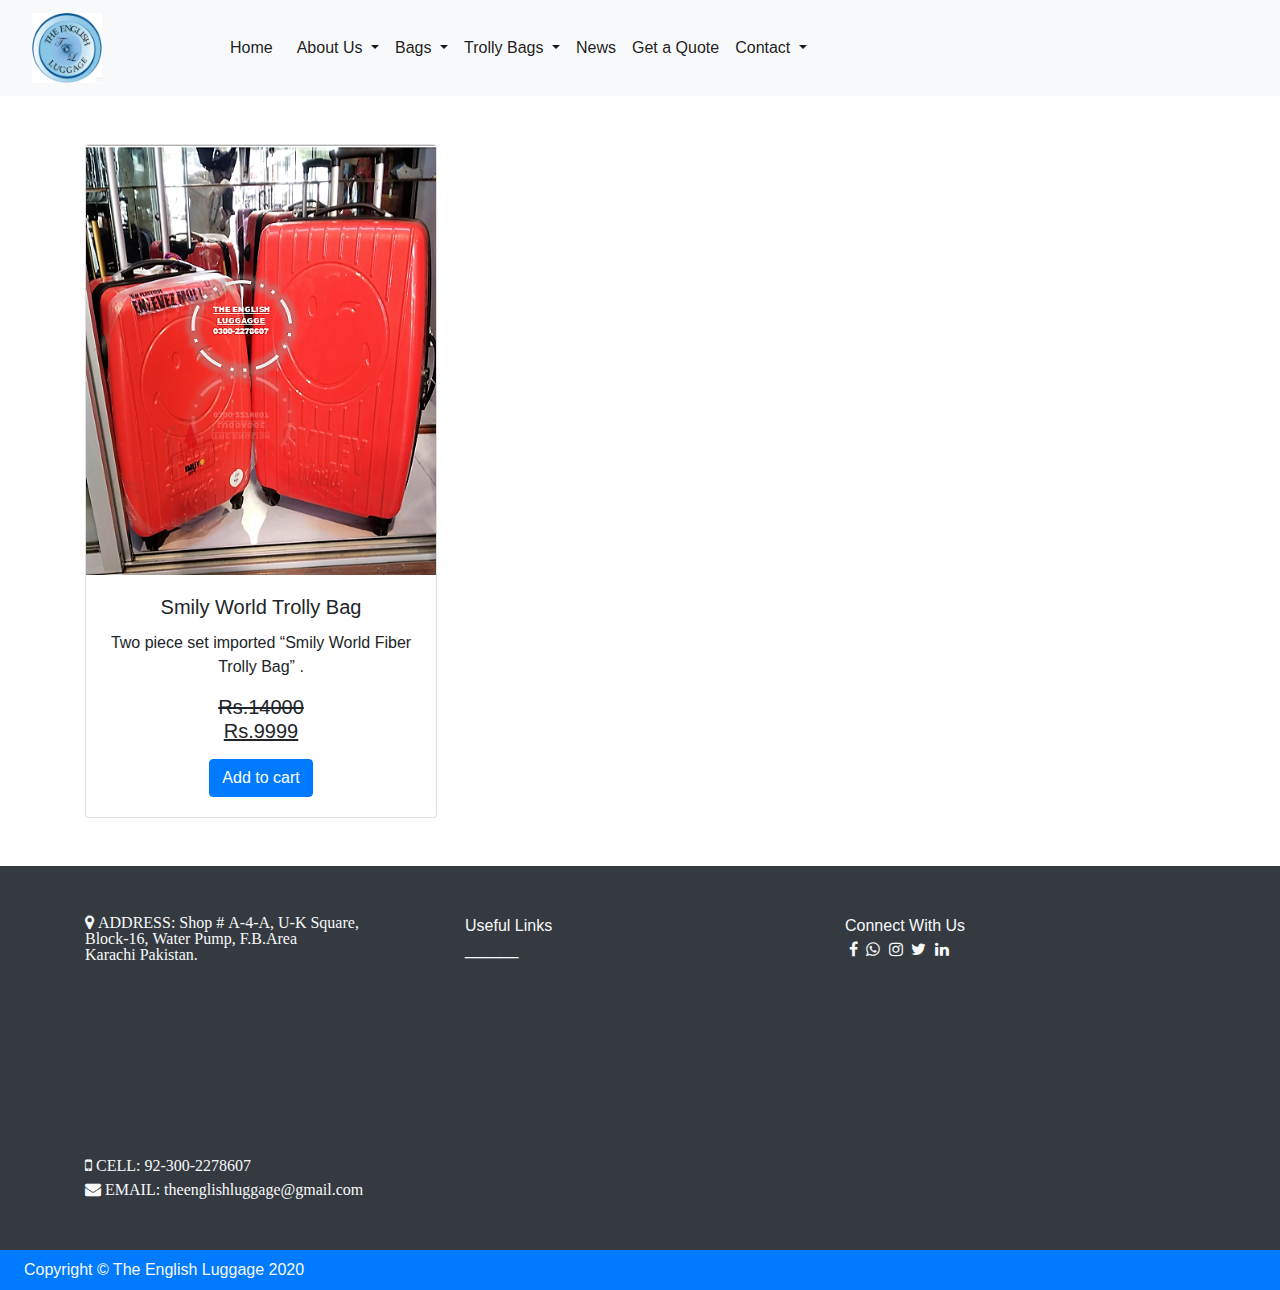
<file: public/linking pages/fiber.html>
<!DOCTYPE html>
<html lang="en">
<head>
    <meta charset="UTF-8">
    <meta name="viewport" content="width=device-width, initial-scale=1.0">
    <title>Fiber Trolly Bags</title>
    <link rel="stylesheet" href="../style.css">
    <link rel="stylesheet" href="../css/bootstrap.css">
    <link rel="stylesheet" href="../css/font-awesome.min.css">
</head>
<body>
    



<!-- menu bar start -->
<nav class="navbar sticky-top navbar-light bg-light navbar-expand-md">
    <a class="navbar-brand pl-3 pr-5" href="#"><img width="70px"
         height="70px" src="../images/tel logo.png" class="logopic" alt=""></a>
    <button class="navbar-toggler" type="button" data-toggle="collapse" data-target="#navbarSupportedContent" aria-controls="navbarSupportedContent" aria-expanded="false" aria-label="Toggle navigation">
      <span class="navbar-toggler-icon"></span>
    </button>
  
    <div class="collapse navbar-collapse pl-5" id="navbarSupportedContent">
      <ul class="navbar-nav mr-auto">


        <li class="nav-item active home">
          <a class="nav-link px-3" href="../index.html">Home <span class="sr-only">(current)</span></a>
        </li>



        <li class="nav-item dropdown active">
          <a class="nav-link dropdown-toggle" href="#" id="navbarDropdown" role="button" data-toggle="dropdown" aria-haspopup="true" aria-expanded="false">
            About Us
          </a>
          <div class="dropdown-menu" aria-labelledby="navbarDropdown">
            <a class="dropdown-item" href="../linking pages/intro.html">Introduction</a>
           
            
          </div>
        </li>



        <li class="nav-item dropdown active">
            <a class="nav-link dropdown-toggle" href="#" id="navbarDropdown" role="button" data-toggle="dropdown" aria-haspopup="true" aria-expanded="false">
              Bags
            </a>
            <div class="dropdown-menu" aria-labelledby="navbarDropdown">
              <a class="dropdown-item" href="../linking pages/bags.html">School Bags</a>
              <a class="dropdown-item" href="../linking pages/college.html">College Bags</a>
              <!-- <a class="dropdown-item" href="#">University Bags</a>
              <a class="dropdown-item" href="#">Baby Bags</a>
              <a class="dropdown-item" href="#">Ladies Bags</a>
              <a class="dropdown-item" href="#">Hand pouches and clutches</a> -->
              
              
            </div>
          </li>


          <li class="nav-item dropdown active">
            <a class="nav-link dropdown-toggle" href="#" id="navbarDropdown" role="button" data-toggle="dropdown" aria-haspopup="true" aria-expanded="false">
              Trolly Bags
            </a>
            <div class="dropdown-menu" aria-labelledby="navbarDropdown">
              <a class="dropdown-item" href="../linking pages/semihard.html" target="_blank">Semi-Hard Trolly Bags</a>
              <a class="dropdown-item" href="fiber.html">Fiber Trolly Bags</a>
              
            </div>
          </li>

          <!-- <li class="nav-item dropdown active">
            <a class="nav-link dropdown-toggle" href="#" id="navbarDropdown" role="button" data-toggle="dropdown" aria-haspopup="true" aria-expanded="false">
              Office/Work
            </a>
            <div class="dropdown-menu" aria-labelledby="navbarDropdown">
              <a class="dropdown-item" href="#">Saylani University</a>
              <a class="dropdown-item" href="#">Saylani City</a>
              
            </div>
          </li> -->
          
          <li class="nav-item active">
            <a class="nav-link" href="news.html">News <span class="sr-only">(current)</span></a>
          </li>
          <li class="nav-item active">
            <a class="nav-link" href="quote.html">Get a Quote <span class="sr-only">(current)</span></a>
          </li>

          <li class="nav-item active dropdown">
            <a class="nav-link dropdown-toggle" href="#" id="navbarDropdown" role="button" data-toggle="dropdown" aria-haspopup="true" aria-expanded="false">
              Contact
            </a>
            <div class="dropdown-menu" aria-labelledby="navbarDropdown">
              <a class="dropdown-item" href="https://www.facebook.com/TheEnglishLuggage/?ref=bookmarks" target="_blank">Facebook</a>
              <a class="dropdown-item" href="https://wa.me/923002278607" target="_blank">Whatsapp</a>
              <a class="dropdown-item" href="mailto:theenglishluggage@gmail.com" target="_blank">Email</a>
              <a class="dropdown-item" href="TEL:+923002278607">Call</a>
           
            </div>
          </li>  
        
          
    </div>
  </nav>
<!-- menu bar ends -->

<!-- card start -->
<div class="container mt-5">
    <div class="row">
        <div class="col-md-6">
            <div class="card" style="width: 22rem;">
            <img src="../images/t2.png" class="card-img-top" alt="...">
            <div class="card-body text-center">
            <h5 class="card-title">Smily World Trolly Bag </h5>
            <p class="card-text">Two piece set imported <q>Smily World Fiber Trolly Bag</q> . <h5> <s>Rs.14000</s> <br> <ins> Rs.9999</ins></h5></p>
            <a href="#" class="btn btn-primary">Add to cart</a>
            </div>
            </div>
        </div>
    </div>
    </div>
    <!-- card ends -->


    <!-- black contact us pannel start -->
    <div class="blackpannel bg-dark text-light mt-5 py-5">
        <div class="container">
            <div class="row">
          <div class="col-md-4 address"><i class="fa fa-map-marker"> ADDRESS: Shop # A-4-A, U-K Square,<br>
            Block-16, Water Pump, F.B.Area<br> 
           Karachi Pakistan. </i>
                    <br>
                    <iframe src="https://www.google.com/maps/embed?pb=!1m18!1m12!1m3!1d1808.9095577838484!2d67.07708205872191!3d24.938231299999995!2m3!1f0!2f0!3f0!3m2!1i1024!2i768!4f13.1!3m3!1m2!1s0x3eb33f772e24abd9%3A0x7d7f6e0f7008e4a7!2sThe%20English%20Luggage!5e0!3m2!1sen!2s!4v1589490711130!5m2!1sen!2s" width="300" height="180" frameborder="0" style="border:0;" allowfullscreen=""
                     aria-hidden="false" tabindex="0"></iframe>
                    <i class="fa fa-mobile"> CELL: 92-300-2278607</i>  
                    <br> 
                    <i class="fa fa-envelope"> EMAIL: theenglishluggage@gmail.com</i> 
                </div>
                <div class="col-md-4 useful">Useful Links <br><span class="lastline">______</span></div>
                <div class="col-md-4 contacts">Connect With Us <br>
                  <i class="fa fa-facebook pl-1"></i>
                  <i class="fa fa-whatsapp pl-1"></i>
                  <i class="fa fa-instagram pl-1"></i>
                  <i class="fa fa-twitter pl-1"></i>
                  <i class="fa fa-linkedin pl-1"></i></div>
            </div>
        </div>
    </div>
    
    
    
    
    
    <!-- footer copy right start -->
    <div class="footer bg-primary text-light py-2 pl-4 font-weight-light">
        <div class="row">
            <div class="col-md-12">
                <footer>Copyright © The English Luggage 2020</footer>
            </div>
        </div>
    </div>
    <!-- footer copy right ends -->
    
    
    
    
        <script src="https://code.jquery.com/jquery-3.4.1.slim.min.js" integrity="sha384-J6qa4849blE2+poT4WnyKhv5vZF5SrPo0iEjwBvKU7imGFAV0wwj1yYfoRSJoZ+n" crossorigin="anonymous"></script>
    <script src="https://cdn.jsdelivr.net/npm/popper.js@1.16.0/dist/umd/popper.min.js" integrity="sha384-Q6E9RHvbIyZFJoft+2mJbHaEWldlvI9IOYy5n3zV9zzTtmI3UksdQRVvoxMfooAo" crossorigin="anonymous"></script>
    <script src="https://stackpath.bootstrapcdn.com/bootstrap/4.4.1/js/bootstrap.min.js" integrity="sha384-wfSDF2E50Y2D1uUdj0O3uMBJnjuUD4Ih7YwaYd1iqfktj0Uod8GCExl3Og8ifwB6" crossorigin="anonymous"></script>
    </body>
    </html>
</file>
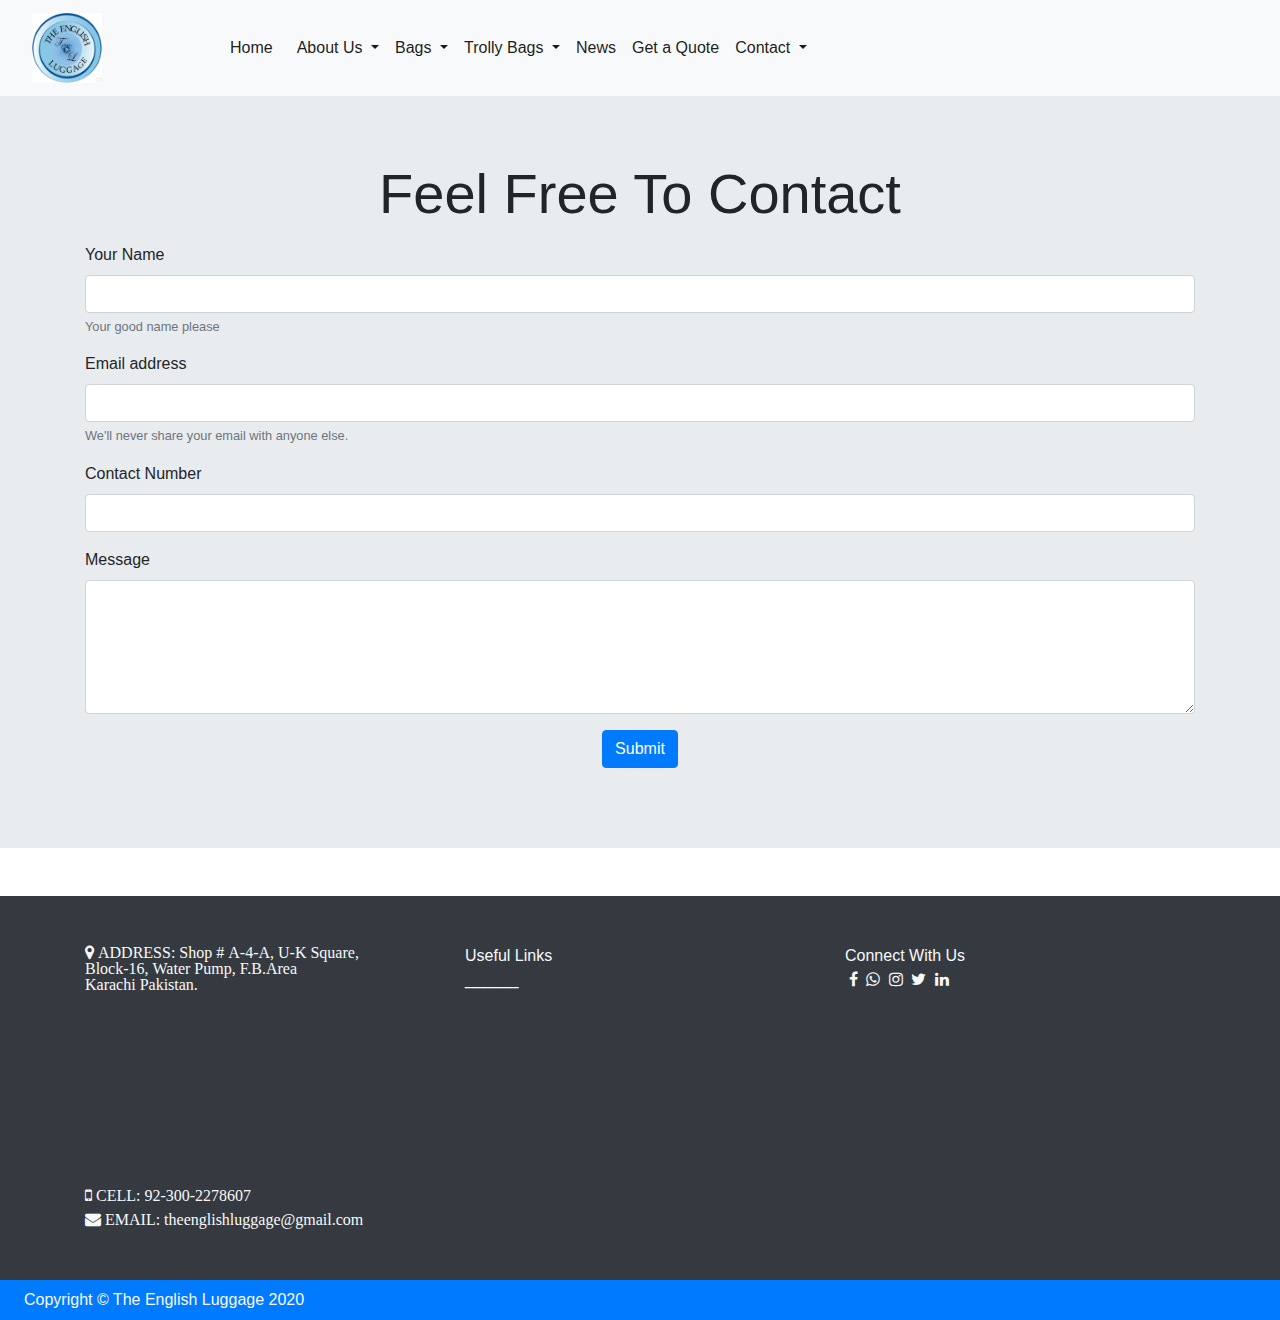
<file: public/linking pages/quote.html>
<!DOCTYPE html>
<html lang="en">
<head>
    <meta charset="UTF-8">
    <meta name="viewport" content="width=device-width, initial-scale=1.0">
    <title>Get a Quote</title>
    <link rel="stylesheet" href="../style.css">
    <link rel="stylesheet" href="../css/bootstrap.css">
    <link rel="stylesheet" href="../css/font-awesome.min.css">
</head>
<body>
    

<!-- menu bar start -->
<nav class="navbar sticky-top navbar-light bg-light navbar-expand-md">
    <a class="navbar-brand pl-3 pr-5" href="#"><img width="70px"
         height="70px" src="../images/tel logo.png" class="logopic" alt=""></a>
    <button class="navbar-toggler" type="button" data-toggle="collapse" data-target="#navbarSupportedContent" aria-controls="navbarSupportedContent" aria-expanded="false" aria-label="Toggle navigation">
      <span class="navbar-toggler-icon"></span>
    </button>
  
    <div class="collapse navbar-collapse pl-5" id="navbarSupportedContent">
      <ul class="navbar-nav mr-auto">


        <li class="nav-item active home">
          <a class="nav-link px-3" href="../index.html">Home <span class="sr-only">(current)</span></a>
        </li>



        <li class="nav-item dropdown active">
          <a class="nav-link dropdown-toggle" href="#" id="navbarDropdown" role="button" data-toggle="dropdown" aria-haspopup="true" aria-expanded="false">
            About Us
          </a>
          <div class="dropdown-menu" aria-labelledby="navbarDropdown">
            <a class="dropdown-item" href="intro.html">Introduction</a>
            
            
          </div>
        </li>



        <li class="nav-item dropdown active">
            <a class="nav-link dropdown-toggle" href="#" id="navbarDropdown" role="button" data-toggle="dropdown" aria-haspopup="true" aria-expanded="false">
              Bags
            </a>
            <div class="dropdown-menu" aria-labelledby="navbarDropdown">
              <a class="dropdown-item" href="../linking pages/bags.html">School Bags</a>
              <a class="dropdown-item" href="../linking pages/college.html">College Bags</a>
              <!-- <a class="dropdown-item" href="#">University Bags</a>
              <a class="dropdown-item" href="#">Baby Bags</a>
              <a class="dropdown-item" href="#">Ladies Bags</a>
              <a class="dropdown-item" href="#">Hand pouches and clutches</a> -->
              
              
            </div>
          </li>


          <li class="nav-item dropdown active">
            <a class="nav-link dropdown-toggle" href="#" id="navbarDropdown" role="button" data-toggle="dropdown" aria-haspopup="true" aria-expanded="false">
              Trolly Bags
            </a>
            <div class="dropdown-menu" aria-labelledby="navbarDropdown">
              <a class="dropdown-item" href="semihard.html">Semi-Hard Trolly Bags</a>
              <a class="dropdown-item" href="../linking pages/fiber.html">Fiber Trolly Bags</a>
              
            </div>
          </li>

          <!-- <li class="nav-item dropdown active">
            <a class="nav-link dropdown-toggle" href="#" id="navbarDropdown" role="button" data-toggle="dropdown" aria-haspopup="true" aria-expanded="false">
              Office/Work
            </a>
            <div class="dropdown-menu" aria-labelledby="navbarDropdown">
              <a class="dropdown-item" href="#">Saylani University</a>
              <a class="dropdown-item" href="#">Saylani City</a>
              
            </div>
          </li> -->
          
          <li class="nav-item active">
            <a class="nav-link" href="news.html">News <span class="sr-only">(current)</span></a>
          </li>

          <li class="nav-item active">
            <a class="nav-link" href="linking pages/quote.html">Get a Quote <span class="sr-only">(current)</span></a>
          </li>

          <li class="nav-item active dropdown">
            <a class="nav-link dropdown-toggle" href="#" id="navbarDropdown" role="button" data-toggle="dropdown" aria-haspopup="true" aria-expanded="false">
              Contact
            </a>
            <div class="dropdown-menu" aria-labelledby="navbarDropdown">
              <a class="dropdown-item" href="https://www.facebook.com/TheEnglishLuggage/?ref=bookmarks" target="_blank">Facebook</a>
              <a class="dropdown-item" href="https://wa.me/923002278607" target="_blank">Whatsapp</a>
              <a class="dropdown-item" href="mailto:theenglishluggage@gmail.com" target="_blank">Email</a>
              <a class="dropdown-item" href="TEL:+923002278607">Call</a>
           
            </div>
          </li>  
        
          
    </div>
  </nav>
<!-- menu bar ends -->

<div class="jumbotron jumbotron-fluid">
    <div class="container">
      <h1 class="display-4 text-center">Feel Free To Contact</h1>
      <p class="lead"><form>

        <div class="form-group">
            <label for="exampleInputEmail1">Your Name</label>
            <input type="email" class="form-control" id="exampleInputEmail1" aria-describedby="emailHelp">
            <small id="emailHelp" class="form-text text-muted">Your good name please</small>
          </div>
        <div class="form-group">
          <label for="exampleInputEmail1">Email address</label>
          <input type="email" class="form-control" id="exampleInputEmail1" aria-describedby="emailHelp">
          <small id="emailHelp" class="form-text text-muted">We'll never share your email with anyone else.</small>
        </div>
        <div class="form-group">
          <label for="exampleInputPassword1">Contact Number</label>
          <input type="number" class="form-control" id="exampleInputNumber1">
        </div>
        <div class="form-group">
            <label for="exampleInputEmail1">Message</label><br>
            <textarea name="Comments" cols="100" rows="5" class="form-control"></textarea>
          </div>
          <div class="form-group text-center">
          <a href="mailto:theenglishluggage@gmail.com"><button type="submit " class="btn btn-primary ">Submit</button></a>
        </div>
      </form></p>
    </div>
  </div>

                  
    <!-- black contact us pannel start -->
    <div class="blackpannel bg-dark text-light mt-5 py-5">
        <div class="container">
            <div class="row">
          <div class="col-md-4 address"><i class="fa fa-map-marker"> ADDRESS: Shop # A-4-A, U-K Square,<br>
            Block-16, Water Pump, F.B.Area<br> 
           Karachi Pakistan. </i>
                    <br>
                    <iframe src="https://www.google.com/maps/embed?pb=!1m18!1m12!1m3!1d1808.9095577838484!2d67.07708205872191!3d24.938231299999995!2m3!1f0!2f0!3f0!3m2!1i1024!2i768!4f13.1!3m3!1m2!1s0x3eb33f772e24abd9%3A0x7d7f6e0f7008e4a7!2sThe%20English%20Luggage!5e0!3m2!1sen!2s!4v1589490711130!5m2!1sen!2s" width="300" height="180" frameborder="0" style="border:0;" allowfullscreen=""
                     aria-hidden="false" tabindex="0"></iframe>
                    <i class="fa fa-mobile"> CELL: 92-300-2278607</i>  
                    <br> 
                    <i class="fa fa-envelope"> EMAIL: theenglishluggage@gmail.com</i> 
                </div>
                <div class="col-md-4 useful">Useful Links <br><span class="lastline">______</span></div>
                <div class="col-md-4 contacts">Connect With Us <br>
                  <i class="fa fa-facebook pl-1"></i>
                  <i class="fa fa-whatsapp pl-1"></i>
                  <i class="fa fa-instagram pl-1"></i>
                  <i class="fa fa-twitter pl-1"></i>
                  <i class="fa fa-linkedin pl-1"></i>
                   
                  </div>
            </div>
        </div>
    </div>
    
    
    

    <!-- footer copy right start -->
    <div class="footer bg-primary text-light py-2 pl-4 font-weight-light">
        <div class="row">
            <div class="col-md-12">
                <footer>Copyright © The English Luggage 2020</footer>
            </div>
        </div>
    </div>
    <!-- footer copy right ends -->
    
    
    
    
        <script src="https://code.jquery.com/jquery-3.4.1.slim.min.js" integrity="sha384-J6qa4849blE2+poT4WnyKhv5vZF5SrPo0iEjwBvKU7imGFAV0wwj1yYfoRSJoZ+n" crossorigin="anonymous"></script>
    <script src="https://cdn.jsdelivr.net/npm/popper.js@1.16.0/dist/umd/popper.min.js" integrity="sha384-Q6E9RHvbIyZFJoft+2mJbHaEWldlvI9IOYy5n3zV9zzTtmI3UksdQRVvoxMfooAo" crossorigin="anonymous"></script>
    <script src="https://stackpath.bootstrapcdn.com/bootstrap/4.4.1/js/bootstrap.min.js" integrity="sha384-wfSDF2E50Y2D1uUdj0O3uMBJnjuUD4Ih7YwaYd1iqfktj0Uod8GCExl3Og8ifwB6" crossorigin="anonymous"></script>
    </body>
    </html>
</file>
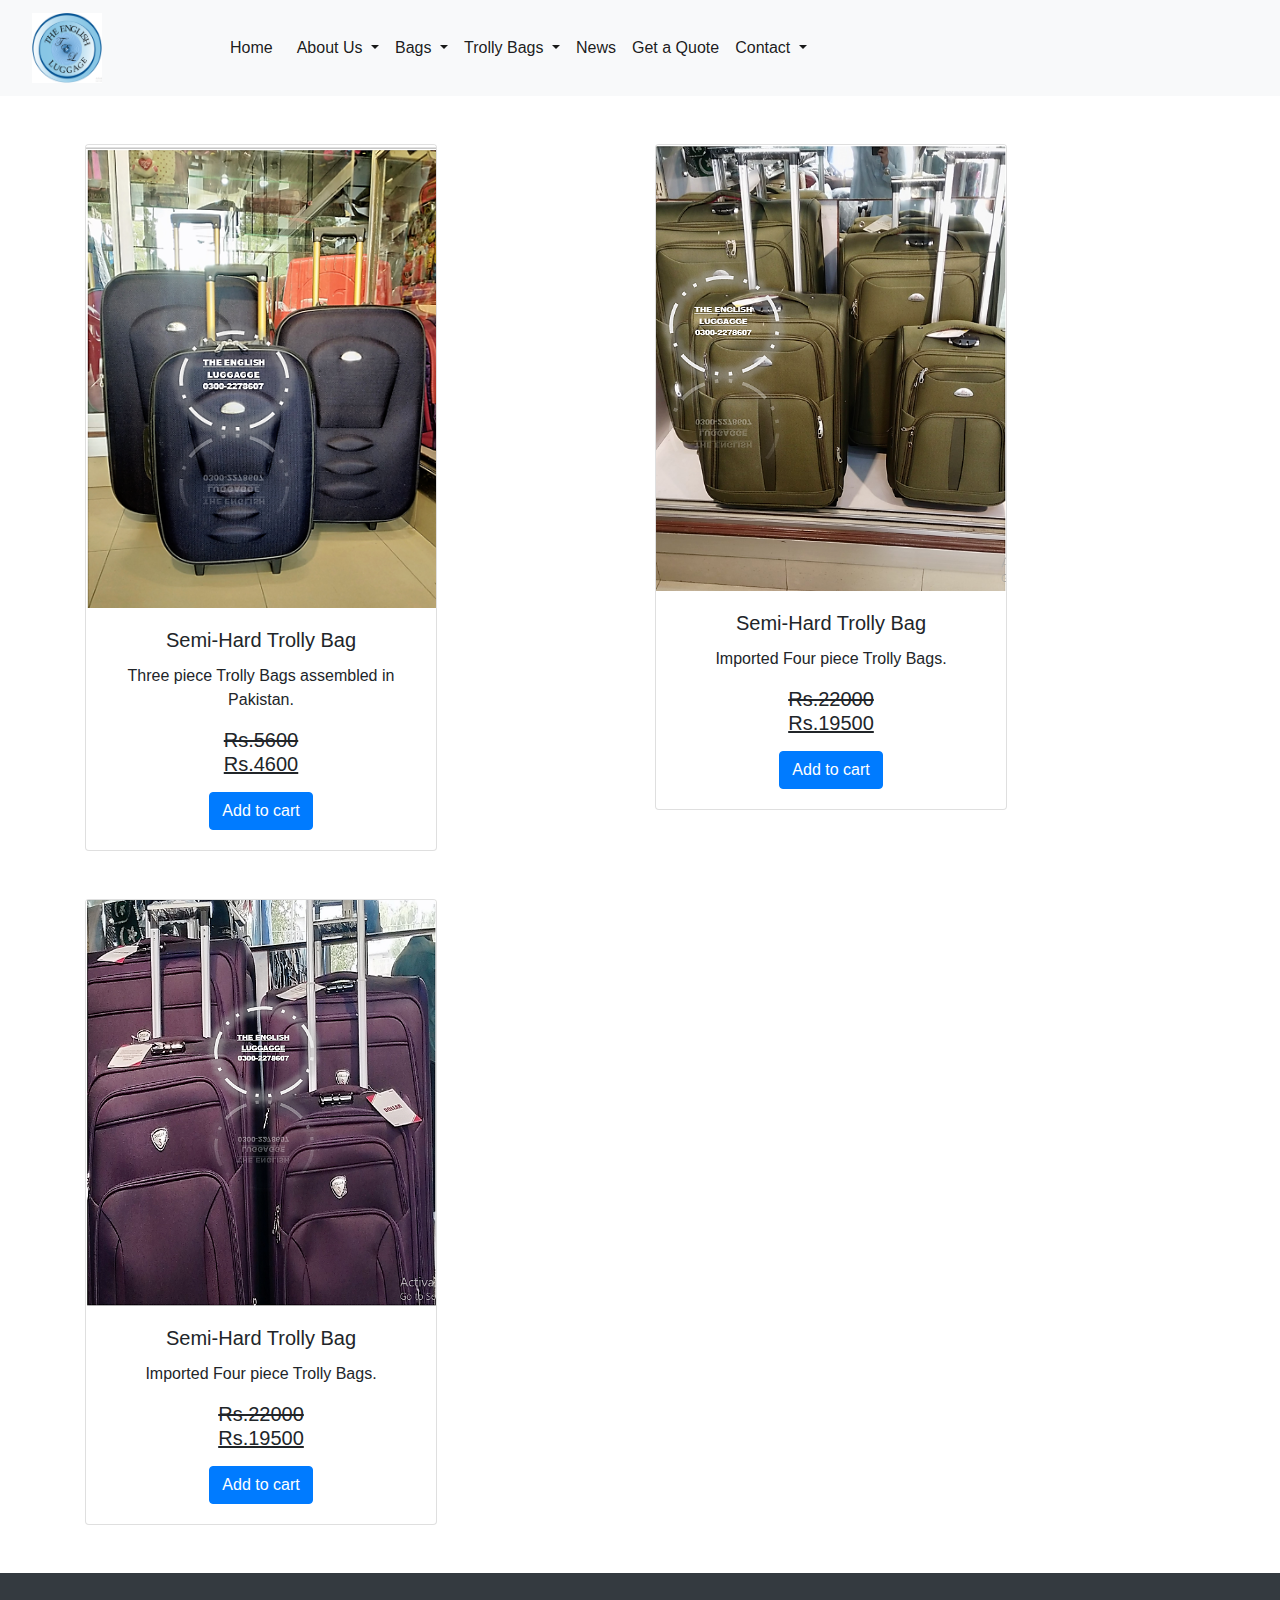
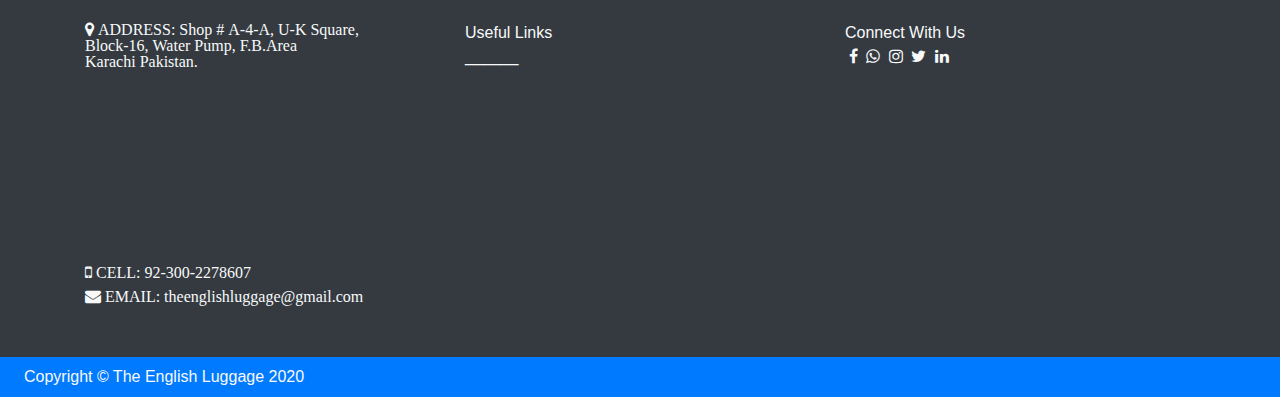
<file: public/linking pages/semihard.html>
<!DOCTYPE html>
<html lang="en">
<head>
    <meta charset="UTF-8">
    <meta name="viewport" content="width=device-width, initial-scale=1.0">
    <title>semihard Trolly Bags</title>
    <link rel="stylesheet" href="../style.css">
    <link rel="stylesheet" href="../css/bootstrap.css">
    <link rel="stylesheet" href="../css/font-awesome.min.css">
</head>
<body>
  

<!-- menu bar start -->
<nav class="navbar sticky-top navbar-light bg-light navbar-expand-md">
    <a class="navbar-brand pl-3 pr-5" href="#"><img width="70px"
         height="70px" src="../images/tel logo.png" class="logopic" alt=""></a>
    <button class="navbar-toggler" type="button" data-toggle="collapse" data-target="#navbarSupportedContent" aria-controls="navbarSupportedContent" aria-expanded="false" aria-label="Toggle navigation">
      <span class="navbar-toggler-icon"></span>
    </button>
  
    <div class="collapse navbar-collapse pl-5" id="navbarSupportedContent">
      <ul class="navbar-nav mr-auto">


        <li class="nav-item active home">
          <a class="nav-link px-3" href="../index.html">Home <span class="sr-only">(current)</span></a>
        </li>



        <li class="nav-item dropdown active">
          <a class="nav-link dropdown-toggle" href="#" id="navbarDropdown" role="button" data-toggle="dropdown" aria-haspopup="true" aria-expanded="false">
            About Us
          </a>
          <div class="dropdown-menu" aria-labelledby="navbarDropdown">
            <a class="dropdown-item" href="../linking pages/intro.html">Introduction</a>
            
            
          </div>
        </li>



        <li class="nav-item dropdown active">
            <a class="nav-link dropdown-toggle" href="#" id="navbarDropdown" role="button" data-toggle="dropdown" aria-haspopup="true" aria-expanded="false">
              Bags
            </a>
            <div class="dropdown-menu" aria-labelledby="navbarDropdown">
              <a class="dropdown-item" href="../linking pages/bags.html">School Bags</a>
              <a class="dropdown-item" href="../linking pages/college.html">College Bags</a>
              <!-- <a class="dropdown-item" href="#">University Bags</a>
              <a class="dropdown-item" href="#">Baby Bags</a>
              <a class="dropdown-item" href="#">Ladies Bags</a>
              <a class="dropdown-item" href="#">Hand pouches and clutches</a> -->
              
              
            </div>
          </li>


          <li class="nav-item dropdown active">
            <a class="nav-link dropdown-toggle" href="#" id="navbarDropdown" role="button" data-toggle="dropdown" aria-haspopup="true" aria-expanded="false">
              Trolly Bags
            </a>
            <div class="dropdown-menu" aria-labelledby="navbarDropdown">
              <a class="dropdown-item" href="semihard.html">Semi-Hard Trolly Bags</a>
              <a class="dropdown-item" href="../linking pages/fiber.html">Fiber Trolly Bags</a>
              
            </div>
          </li>

          <!-- <li class="nav-item dropdown active">
            <a class="nav-link dropdown-toggle" href="#" id="navbarDropdown" role="button" data-toggle="dropdown" aria-haspopup="true" aria-expanded="false">
              Office/Work
            </a>
            <div class="dropdown-menu" aria-labelledby="navbarDropdown">
              <a class="dropdown-item" href="#">Saylani University</a>
              <a class="dropdown-item" href="#">Saylani City</a>
              
            </div>
          </li>
          -->
          <li class="nav-item active">
            <a class="nav-link" href="news.html">News <span class="sr-only">(current)</span></a>
          </li>

          <li class="nav-item active">
            <a class="nav-link" href="quote.html">Get a Quote <span class="sr-only">(current)</span></a>
          </li>
          <li class="nav-item active dropdown">
            <a class="nav-link dropdown-toggle" href="#" id="navbarDropdown" role="button" data-toggle="dropdown" aria-haspopup="true" aria-expanded="false">
              Contact
            </a>
            <div class="dropdown-menu" aria-labelledby="navbarDropdown">
              <a class="dropdown-item" href="https://www.facebook.com/TheEnglishLuggage/?ref=bookmarks" target="_blank">Facebook</a>
              <a class="dropdown-item" href="https://wa.me/923002278607" target="_blank">Whatsapp</a>
              <a class="dropdown-item" href="mailto:theenglishluggage@gmail.com" target="_blank">Email</a>
              <a class="dropdown-item" href="TEL:+923002278607">Call</a>
           
            </div>
          </li>  
        
          
    </div>
  </nav>
<!-- menu bar ends -->

<!-- card start -->
<div class="container mt-5">
<div class="row">
    <div class="col-md-6">
        <div class="card" style="width: 22rem;">
        <img src="../images/t1.png" class="card-img-top" alt="...">
        <div class="card-body text-center">
        <h5 class="card-title">Semi-Hard Trolly Bag </h5>
        <p class="card-text">Three piece Trolly Bags assembled in Pakistan. <h5> <s>Rs.5600</s> <br> <ins> Rs.4600</ins></h5></p>
        <a href="#" class="btn btn-primary">Add to cart</a>
        </div>
        </div>
    </div>

    <div class="col-md-6">
      <div class="card" style="width: 22rem;">
      <img src="../images/t3.png" class="card-img-top" alt="...">
      <div class="card-body text-center">
      <h5 class="card-title">Semi-Hard Trolly Bag </h5>
      <p class="card-text">Imported Four piece Trolly Bags. <h5> <s>Rs.22000</s> <br> <ins> Rs.19500</ins></h5></p>
      <a href="#" class="btn btn-primary">Add to cart</a>
      </div>
      </div>
  </div>
</div>
</div>

<div class="container mt-5">
  <div class="row">
      <div class="col-md-6">
          <div class="card" style="width: 22rem;">
          <img src="../images/t4.png" class="card-img-top" alt="...">
          <div class="card-body text-center">
          <h5 class="card-title">Semi-Hard Trolly Bag </h5>
          <p class="card-text">Imported Four piece Trolly Bags. <h5> <s>Rs.22000</s> <br> <ins> Rs.19500</ins></h5></p>
          <a href="#" class="btn btn-primary">Add to cart</a>
          </div>
          </div>
      </div>
  </div>
  </div>
<!-- card ends -->
    <!-- black contact us pannel start -->
    <div class="blackpannel bg-dark text-light mt-5 py-5">
        <div class="container">
            <div class="row">
          <div class="col-md-4 address"><i class="fa fa-map-marker"> ADDRESS: Shop # A-4-A, U-K Square,<br>
            Block-16, Water Pump, F.B.Area<br> 
           Karachi Pakistan. </i>
                    <br>
                    <iframe src="https://www.google.com/maps/embed?pb=!1m18!1m12!1m3!1d1808.9095577838484!2d67.07708205872191!3d24.938231299999995!2m3!1f0!2f0!3f0!3m2!1i1024!2i768!4f13.1!3m3!1m2!1s0x3eb33f772e24abd9%3A0x7d7f6e0f7008e4a7!2sThe%20English%20Luggage!5e0!3m2!1sen!2s!4v1589490711130!5m2!1sen!2s" width="300" height="180" frameborder="0" style="border:0;" allowfullscreen=""
                     aria-hidden="false" tabindex="0"></iframe>
                    <i class="fa fa-mobile"> CELL: 92-300-2278607</i>  
                    <br> 
                    <i class="fa fa-envelope"> EMAIL: theenglishluggage@gmail.com</i> 
                </div>
                <div class="col-md-4 useful">Useful Links <br><span class="lastline">______</span></div>
                <div class="col-md-4 contacts">Connect With Us <br>
                  <i class="fa fa-facebook pl-1"></i>
                  <i class="fa fa-whatsapp pl-1"></i>
                  <i class="fa fa-instagram pl-1"></i>
                  <i class="fa fa-twitter pl-1"></i>
                  <i class="fa fa-linkedin pl-1"></i>
                   
                  </div>
            </div>
        </div>
    </div>
    
    
    
    
    
    <!-- footer copy right start -->
    <div class="footer bg-primary text-light py-2 pl-4 font-weight-light">
        <div class="row">
            <div class="col-md-12">
                <footer>Copyright © The English Luggage 2020</footer>
            </div>
        </div>
    </div>
    <!-- footer copy right ends -->
    
    
    
    
        <script src="https://code.jquery.com/jquery-3.4.1.slim.min.js" integrity="sha384-J6qa4849blE2+poT4WnyKhv5vZF5SrPo0iEjwBvKU7imGFAV0wwj1yYfoRSJoZ+n" crossorigin="anonymous"></script>
    <script src="https://cdn.jsdelivr.net/npm/popper.js@1.16.0/dist/umd/popper.min.js" integrity="sha384-Q6E9RHvbIyZFJoft+2mJbHaEWldlvI9IOYy5n3zV9zzTtmI3UksdQRVvoxMfooAo" crossorigin="anonymous"></script>
    <script src="https://stackpath.bootstrapcdn.com/bootstrap/4.4.1/js/bootstrap.min.js" integrity="sha384-wfSDF2E50Y2D1uUdj0O3uMBJnjuUD4Ih7YwaYd1iqfktj0Uod8GCExl3Og8ifwB6" crossorigin="anonymous"></script>
    </body>
    </html>
</file>
<file: public/style.css>
*{
    margin: 0;
    padding: 0;
}
.heading{
    font-size: large;
    font-weight: 500;
    text-align: center;
}
.tel{
    font-size: 50px;
    font-weight: 1000;
    text-align: center;
    font-stretch: wider;
}
.form quote {
background-image: url(../banner/images/bg-01.jpg) !important;
}
</file>
